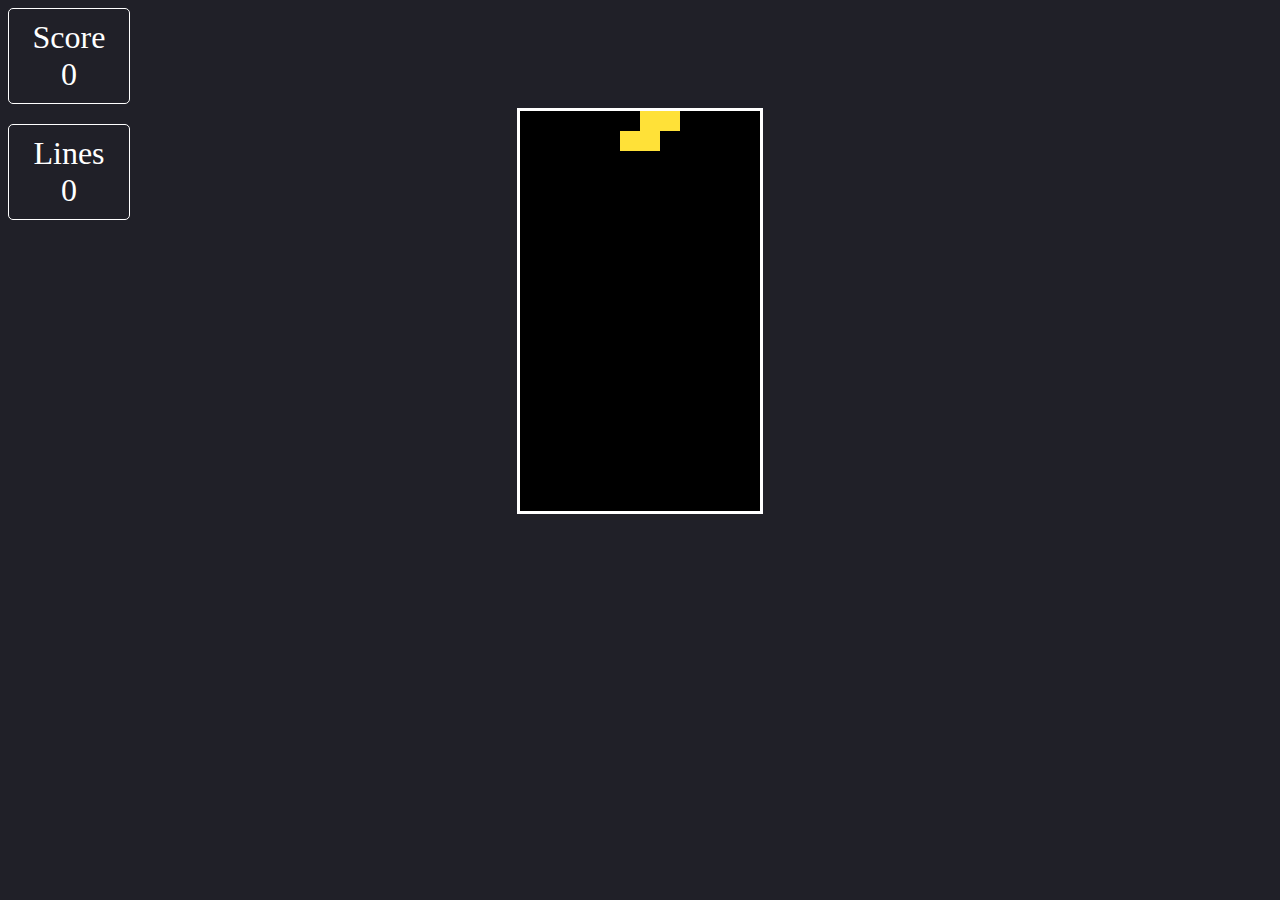
<file: tetris/index.html>
<!DOCTYPE html>
<html>

<head>
	<meta charset="utf-8">
	<meta name="viewport" content="width=device-width, initial-scale=1">
	<title>Tetris</title>
	<link rel="stylesheet" href="css/style.css">
</head>

<body>
	<div class="menu">
		<div class="scorer">
			Score
			<div id="score"></div>
		</div>
		<div class="scorer">
			Lines
			<div id="line"></div>
		</div>
	</div>
	<canvas id="tetris" width="240" height="400"></canvas>
	<script src="js/tetris.js"></script>
</body>

</html>
</file>
<file: tetris/css/style.css>
body {
	background: #202028;
	color: white;
	font-family: sans-seif;
	font-size: 2em;
	text-align: center;
}

canvas {
	margin-toP: 100px;
	border: solid .1em white;
	height: 90%;
}

.menu {
	position: absolute;
}

.scorer {
	margin-bottom: 20px;
	border: 1px solid #FFF;
	border-radius: 5px;
	padding: 10px;
	width: 100px;
}
</file>
